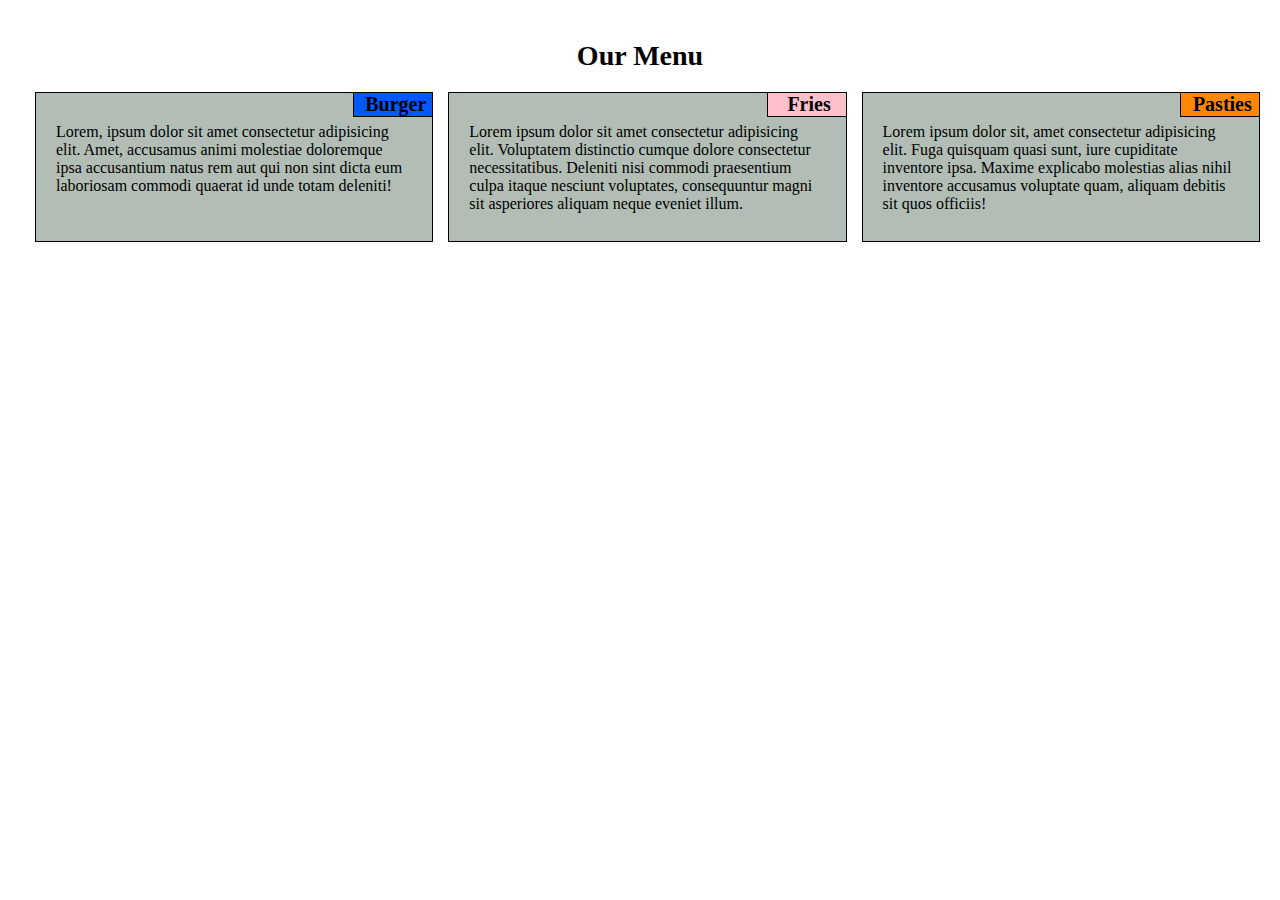
<file: module2_solxn/index.html>
<!DOCTYPE html>
<html lang="en">
<head>
    <meta charset="UTF-8">
    <meta http-equiv="X-UA-Compatible" content="IE=edge">
    <meta name="viewport" content="width=device-width, initial-scale=1.0">
    <title>How Hard Can It Be</title>
    <link rel="stylesheet" href="css/style.css">
</head>
<body>
    <header>
        <h1>Our Menu</h1>
    </header>
    <article class="row">
        <section class="sec col-lg-4 col-md-6 col-sm-12">
        	<h3 class="blue">Burger</h3>
            <p>Lorem, ipsum dolor sit amet consectetur adipisicing elit. Amet, accusamus animi molestiae doloremque ipsa accusantium natus rem aut qui non sint dicta eum laboriosam commodi quaerat id unde totam deleniti!</p>
        </section>
        <section class="sec col-lg-4 col-md-6 col-sm-12">
        	<h3 class="pink">Fries</h3>
            <p>Lorem ipsum dolor sit amet consectetur adipisicing elit. Voluptatem distinctio cumque dolore consectetur necessitatibus. Deleniti nisi commodi praesentium culpa itaque nesciunt voluptates, consequuntur magni sit asperiores aliquam neque eveniet illum.</p>
        </section>
        <section class="sec col-lg-4 col-md-12 col-sm-12">
        	<h3 class="orange">Pasties</h3>
            <p>Lorem ipsum dolor sit, amet consectetur adipisicing elit. Fuga quisquam quasi sunt, iure cupiditate inventore ipsa. Maxime explicabo molestias alias nihil inventore accusamus voluptate quam, aliquam debitis sit quos officiis!</p>
        </section>
    </article>

    
</body>
</html>
</file>
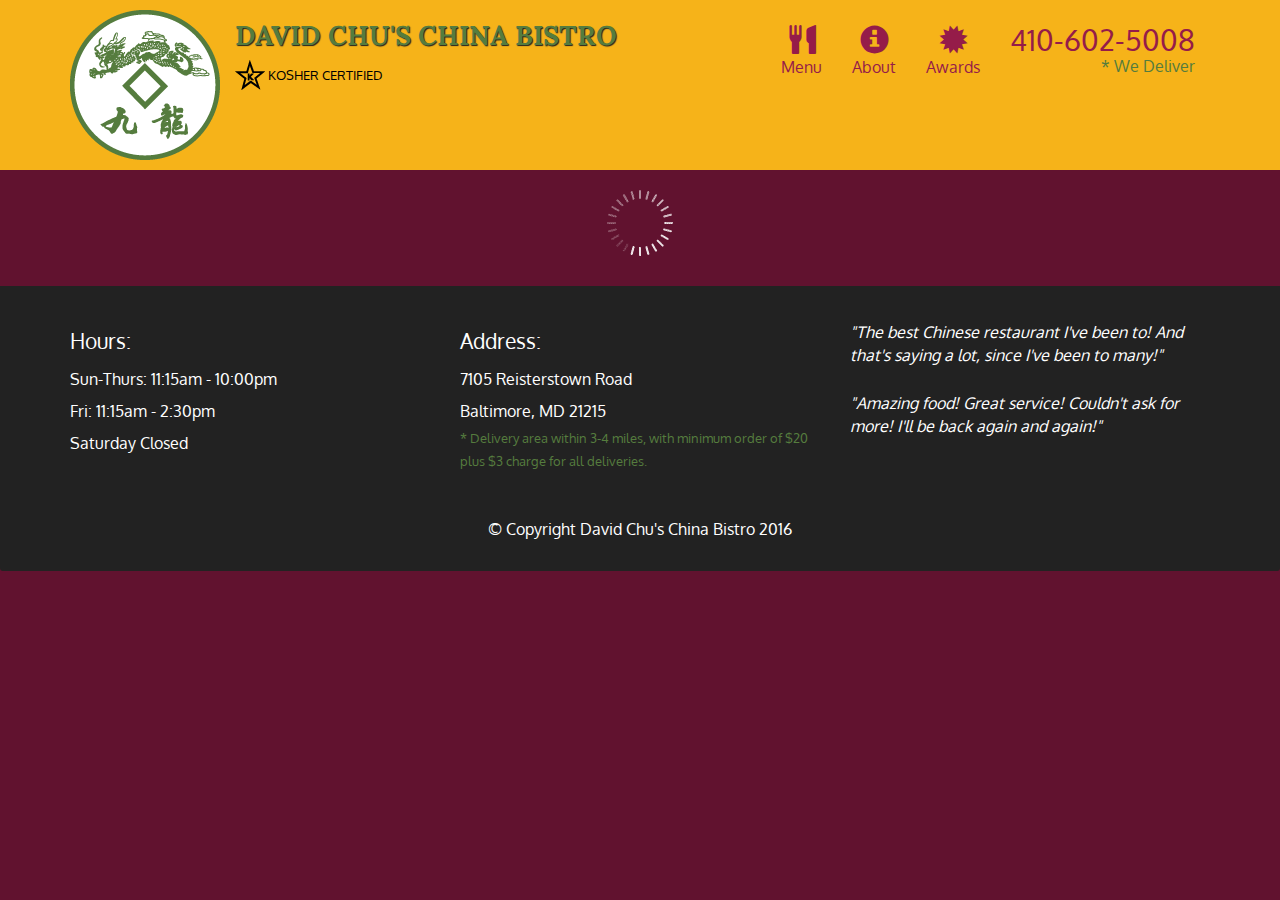
<file: module5_sxn/index.html>
<!doctype html>
<html lang="en">
  <head>
    <meta charset="utf-8">
    <meta http-equiv="X-UA-Compatible" content="IE=edge">
    <meta name="viewport" content="width=device-width, initial-scale=1">
    <title>David Chu's China Bistro</title>
    <link rel="stylesheet" href="css/bootstrap.min.css">
    <link rel="stylesheet" href="css/styles.css">
    <link href='https://fonts.googleapis.com/css?family=Oxygen:400,300,700' rel='stylesheet' type='text/css'>
    <link href='https://fonts.googleapis.com/css?family=Lora' rel='stylesheet' type='text/css'>
  </head>
<body>
  <header>
    <nav id="header-nav" class="navbar navbar-default">
      <div class="container">
        <div class="navbar-header">
          <a href="index.html" class="pull-left visible-md visible-lg">
            <div id="logo-img" alt="Logo image"></div>
          </a>

          <div class="navbar-brand">
            <a href="index.html"><h1>David Chu's China Bistro</h1></a>
            <p>
              <img src="images/star-k-logo.png" alt="Kosher certification">
              <span>Kosher Certified</span>
            </p>
          </div>

          <button id="navbarToggle" type="button" class="navbar-toggle collapsed" data-toggle="collapse" data-target="#collapsable-nav" aria-expanded="false">
            <span class="sr-only">Toggle navigation</span>
            <span class="icon-bar"></span>
            <span class="icon-bar"></span>
            <span class="icon-bar"></span>
          </button>
        </div>
        
        <div id="collapsable-nav" class="collapse navbar-collapse">
           <ul id="nav-list" class="nav navbar-nav navbar-right">
            <li id="navHomeButton" class="visible-xs active">
              <a href="index.html">
                <span class="glyphicon glyphicon-home"></span> Home</a>
            </li>
            <li id="navMenuButton">
              <a href="#" onclick="$dc.loadMenuCategories();">
                <span class="glyphicon glyphicon-cutlery"></span><br class="hidden-xs"> Menu</a>
            </li>
            <li>
              <a href="#">
                <span class="glyphicon glyphicon-info-sign"></span><br class="hidden-xs"> About</a>
            </li>
            <li>
              <a href="#">
                <span class="glyphicon glyphicon-certificate"></span><br class="hidden-xs"> Awards</a>
            </li>
            <li id="phone" class="hidden-xs">
              <a href="tel:410-602-5008">
                <span>410-602-5008</span></a><div>* We Deliver</div>
            </li>
          </ul><!-- #nav-list -->
        </div><!-- .collapse .navbar-collapse -->
      </div><!-- .container -->
    </nav><!-- #header-nav -->
  </header>

  <div id="call-btn" class="visible-xs">
    <a class="btn" href="tel:410-602-5008">
    <span class="glyphicon glyphicon-earphone"></span>
    410-602-5008
    </a>
  </div>
  <div id="xs-deliver" class="text-center visible-xs">* We Deliver</div>

  <div id="main-content" class="container"></div>

  <footer class="panel-footer">
    <div class="container">
      <div class="row">
        <section id="hours" class="col-sm-4">
          <span>Hours:</span><br>
          Sun-Thurs: 11:15am - 10:00pm<br>
          Fri: 11:15am - 2:30pm<br>
          Saturday Closed
          <hr class="visible-xs">
        </section>
        <section id="address" class="col-sm-4">
          <span>Address:</span><br>
          7105 Reisterstown Road<br>
          Baltimore, MD 21215
          <p>* Delivery area within 3-4 miles, with minimum order of $20 plus $3 charge for all deliveries.</p>
          <hr class="visible-xs">
        </section>
        <section id="testimonials" class="col-sm-4">
          <p>"The best Chinese restaurant I've been to! And that's saying a lot, since I've been to many!"</p>
          <p>"Amazing food! Great service! Couldn't ask for more! I'll be back again and again!"</p>
        </section>
      </div>
      <div class="text-center">&copy; Copyright David Chu's China Bistro 2016</div>
    </div>
  </footer>

  <!-- jQuery (Bootstrap JS plugins depend on it) -->
  <script src="js/jquery-2.1.4.min.js"></script>
  <script src="js/bootstrap.min.js"></script>
  <script src="js/ajax-utils.js"></script>
  <script src="js/script.js"></script>
</body>
</html>
</file>
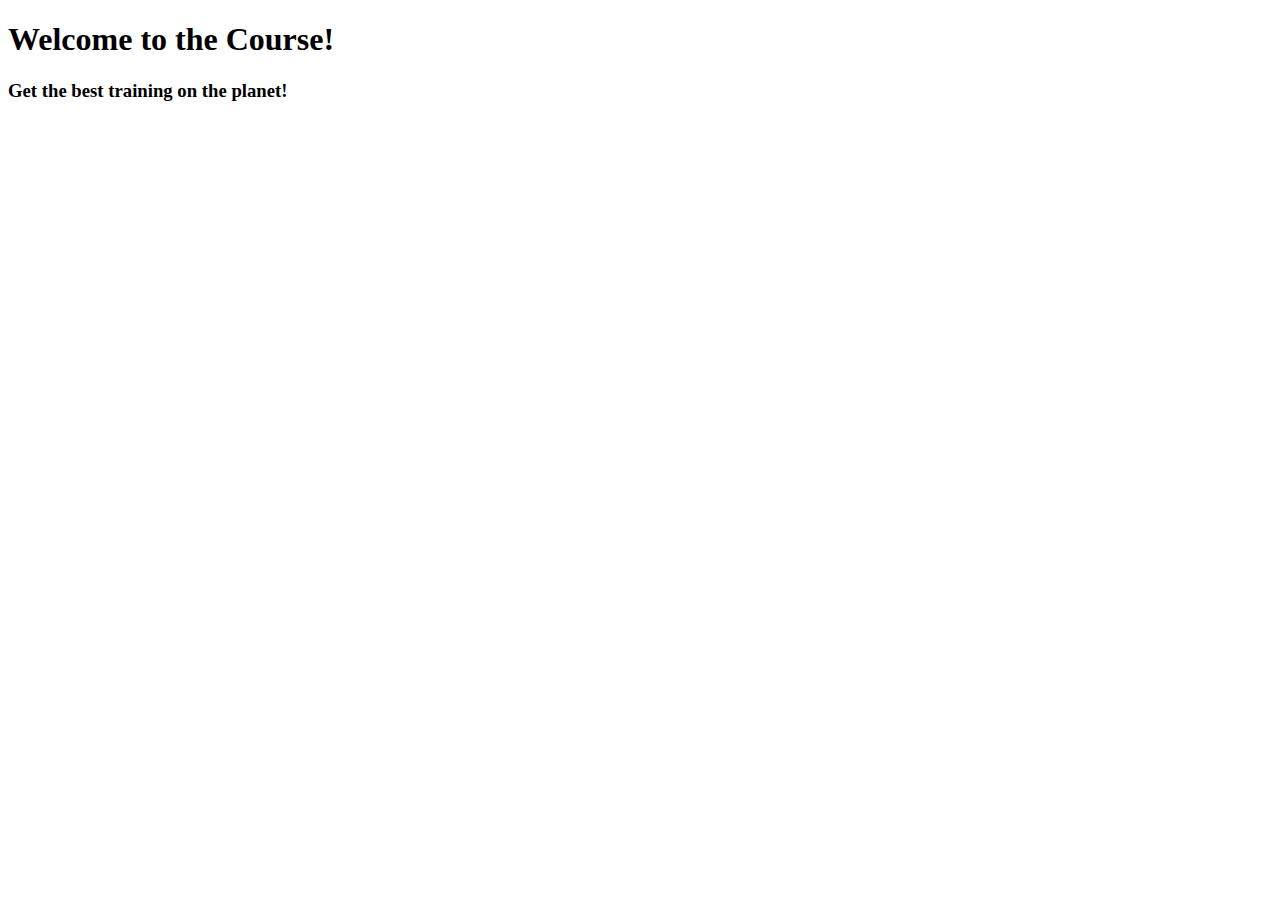
<file: site/index.html>
<!DOCTYPE html>
 <html>
 <head>
 	<title>Coursera Web Development Training</title>
 </head>
 <body>
 	<h1>Welcome to the Course!</h1>
 	<h3>Get the best training on the planet!</h3>
 </body>
 </html>
</file>
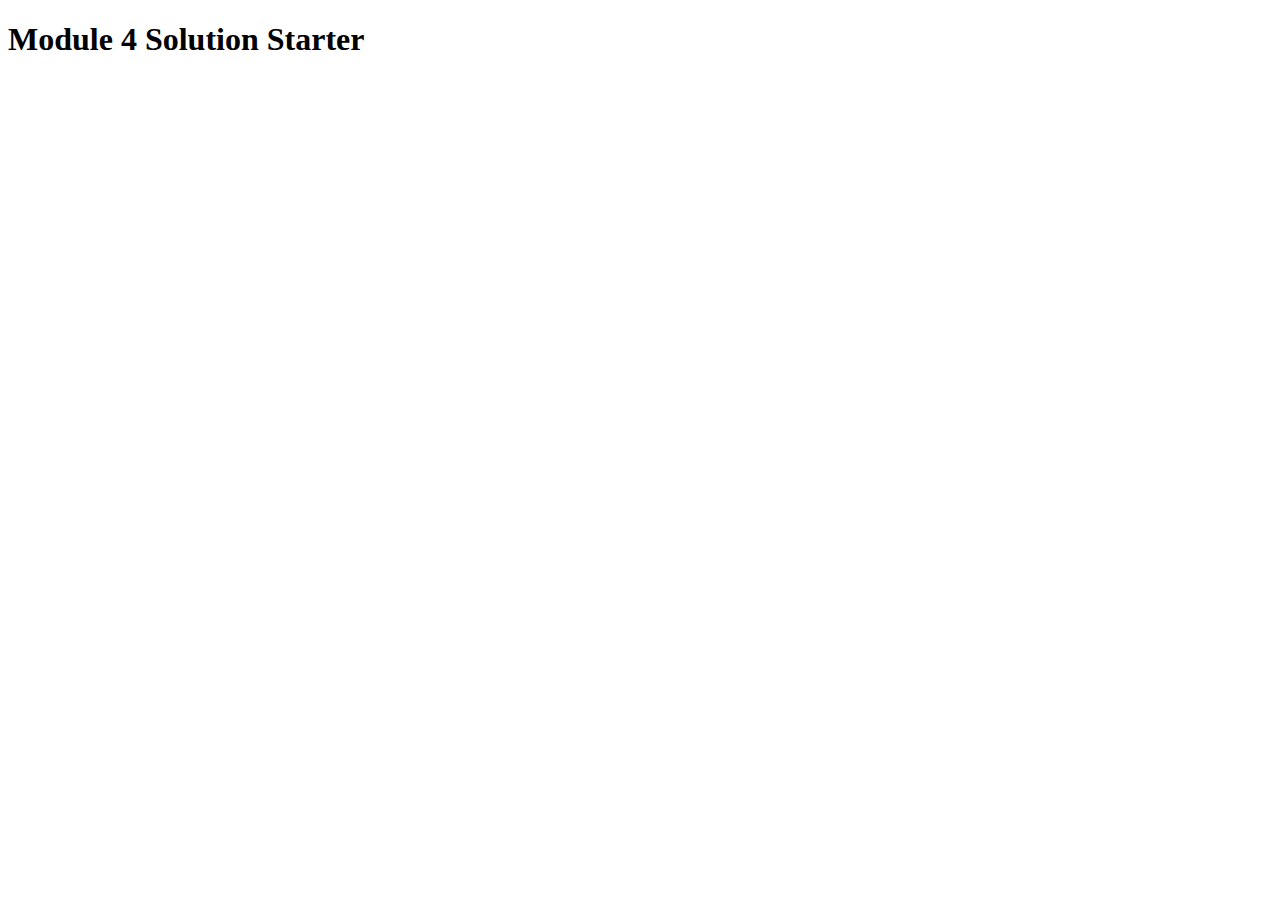
<file: module4_sxn/easier/index.html>
<!DOCTYPE html>
<html>
<head>
  <meta charset="utf-8">
  <title>Module 4 Solution Starter</title>
  <script src="SpeakHello.js"></script>
  <script src="SpeakGoodBye.js"></script>
  <script src="script.js"></script>
</head>
<body>
  <h1>Module 4 Solution Starter</h1>
</body>
</html>
</file>
<file: module2_solxn/css/style.css>
*{
    box-sizing: border-box;
    margin: 0;
    padding: 0;
    font-family: Cambria, Cochin, Georgia, Times, 'Times New Roman', serif;
}

body{
	text-decoration: none;
	margin: 40px 20px;
}


.row{
	width: 100%;	
	margin: 0 auto;
}

section{
	position: relative;	
	padding-left: 15px;
	margin-bottom: 15px;
}




h1{
	margin-bottom: 20px;
	text-align: center;
	font-size: 1.75em;
}

h3{
	position: absolute;
	text-align: center;
	border: 1px solid black;
	white-space: nowrap;
	width: 80px;
	right: 0;
	padding-left: 5px;
	z-index: 2;
	font-size: 1.25em;


}

h3.pink{
	background-color: #ffc0cb;
}

h3.blue{
	background-color: #0058ff;
}

h3.orange{
	background-color: #ff8800;
}


    

p{
	height: 150px;
	width: 100%;
	margin: 0 auto;
	border: 1px solid black;
	padding: 30px 20px 20px;
	overflow: hidden;
	background-color: #b2beb5;
	z-index: 1;
}




@media (min-width: 992px) {
    .col-lg-1, .col-lg-2, .col-lg-3, .col-lg-4, .col-lg-5, .col-lg-6, .col-lg-7, .col-lg-8, .col-lg-9, .col-lg-10, .col-lg-11, .col-lg-12{
        float: left;
        margin-bottom: 15px;

    }

    .col-lg-1{
        width: 8.33%;
    }
    .col-lg-2{
        width: 16.66%;
    }
    .col-lg-3{
        width: 25%;
    }
    .col-lg-4{
        width: 33.33%;
    }
    .col-lg-5{
        width: 41.66%;
    }
    .col-lg-6{
        width: 50%;
    }
    .col-lg-7{
        width: 58.33;
    }
    .col-lg-8{
        width: 66.66%;
    }
    .col-lg-9{
        width: 74.99%;
    }
    .col-lg-10{
        width: 83.33%;
    }
    .col-lg-11{
        width: 91.66%;
    }
    .col-lg-12{
        width: 100%;
    }
}
@media (min-width: 768px) and (max-width: 991px) {
    .col-md-1, .col-md-2, .col-md-3, .col-md-4, .col-md-5, .col-md-6, .col-md-7, .col-md-8, .col-md-9, .col-md-10, .col-md-11, .col-md-12{
        float: left;
    }

    .col-md-1{
        width: 8.33%;
    }
    .col-md-2{
        width: 16.66%;
    }
    .col-md-3{
        width: 25%;
    }
    .col-md-4{
        width: 33.33%;
    }
    .col-md-5{
        width: 41.66%;
    }
    .col-md-6{
        width: 50%;
    }
    .col-md-7{
        width: 58.33%;
    }
    .col-md-8{
        width: 66.66%;
    }
    .col-md-9{
        width: 74.99%;
    }
    .col-md-10{
        width: 83.33%;
    }
    .col-md-11{
        width: 91.66%;
    }
    .col-md-12{
        width: 100%;
    }
}
@media (max-width: 767px) {
    .col-sm-1, .col-sm-2, .col-sm-3, .col-sm-4, .col-sm-5, .col-sm-6, .col-sm-7, .col-sm-8, .col-sm-9, .col-sm-10, .col-sm-11, .col-sm-12{
        float: left;
        font-size: .98em;
        font-weight: .98em;

    }

    .col-sm-1{
        width: 8.33%;
    }
    .col-sm-2{
        width: 16.66%;
    }
    .col-sm-3{
        width: 25%;
    }
    .col-sm-4{
        width: 33.33%;
    }
    .col-sm-5{
        width: 41.66%;
    }
    .col-sm-6{
        width: 50%;
    }
    .col-sm-7{
        width: 58.33;
    }
    .col-sm-8{
        width: 66.66%;
    }
    .col-sm-9{
        width: 74.99%;
    }
    .col-sm-10{
        width: 83.33%;
    }
    .col-sm-11{
        width: 91.66%;
    }
    .col-sm-12{
        width: 100%;
    }
}
</file>
<file: module5_sxn/css/styles.css>
body {
  font-size: 16px;
  color: #fff;
  background-color: #61122f;
  font-family: 'Oxygen', sans-serif;
}

/** HEADER **/
#header-nav {
  background-color: #f6b319;
  border-radius: 0;
  border: 0;
}

#logo-img {
  background: url('../images/restaurant-logo_large.png') no-repeat;
  width: 150px;
  height: 150px;
  margin: 10px 15px 10px 0;
}

.navbar-brand {
  padding-top: 25px;
}
.navbar-brand h1 { /* Restaurant name */
  font-family: 'Lora', serif;
  color: #557c3e;
  font-size: 1.5em;
  text-transform: uppercase;
  font-weight: bold;
  text-shadow: 1px 1px 1px #222;
  margin-top: 0;
  margin-bottom: 0;
  line-height: .75;
}
.navbar-brand a:hover, .navbar-brand a:focus {
  text-decoration: none;
}
.navbar-brand p { /* Kosher cert */
  color: #000;
  text-transform: uppercase;
  font-size: .7em;
  margin-top: 15px;
}
.navbar-brand p span { /* Star-K */
  vertical-align: middle;
}

#nav-list {
  margin-top: 10px;
}
#nav-list a {
  color: #951C49;
  text-align: center;
}
#nav-list a:hover {
  background: #E7E7E7;
}
#nav-list a span {
  font-size: 1.8em;
}

#phone {
  margin-top: 5px;
}
#phone a { /* Phone number */
  text-align: right;
  padding-bottom: 0;
}
#phone div { /* We Deliver */
  color: #557c3e;
  text-align: right;
  padding-right: 15px;
}

.navbar-header button.navbar-toggle, .navbar-header .icon-bar {
  border: 1px solid #61122f;
}
.navbar-header button.navbar-toggle {
  clear: both;
  margin-top: -30px;
}
/* END HEADER */

/* FOOTER */
.panel-footer {
  margin-top: 30px;
  padding-top: 35px;
  padding-bottom: 30px;
  background-color: #222;
  border-top: 0;
}
.panel-footer div.row {
  margin-bottom: 35px;
}
#hours, #address {
  line-height: 2;
}
#hours > span, #address > span {
  font-size: 1.3em;
}
#address p {
  color: #557c3e;
  font-size: .8em;
  line-height: 1.8;
}
#testimonials {
  font-style: italic;
}
#testimonials p:nth-child(2) {
  margin-top: 25px;
}
/* END FOOTER */



/* HOME PAGE */
.container .jumbotron {
  box-shadow: 0 0 50px #3F0C1F;
  border: 2px solid #3F0C1F;
}

#menu-tile, #specials-tile, #map-tile {
  height: 250px;
  width: 100%;
  margin-bottom: 15px;
  position: relative;
  border: 2px solid #3F0C1F;
  overflow: hidden;
}
#menu-tile:hover, #specials-tile:hover, #map-tile:hover {
  box-shadow: 0 1px 5px 1px #cccccc;
}
#menu-tile {
  background: url('../images/menu-tile.jpg') no-repeat;
  background-position: center;
}
#specials-tile {
  background: url('../images/specials-tile.jpg') no-repeat;
  background-position: center;
}
#menu-tile span, #specials-tile span, #map-tile span {
  position: absolute;
  bottom: 0;
  right: 0;
  width: 100%;
  text-align: center;
  font-size: 1.6em;
  text-transform: uppercase;
  background-color: #000;
  color: #fff;
  opacity: .8;
}
/* END HOME PAGE */

/* MENU CATEGORIES PAGE */
.category-tile { 
  position: relative;
  border: 2px solid #3F0C1F;
  overflow: hidden;
  width: 200px;
  height: 200px;
  margin: 0 auto 15px;
}
.category-tile span {
  position: absolute;
  bottom: 0;
  right: 0;
  width: 100%;
  text-align: center;
  font-size: 1.2em;
  text-transform: uppercase;
  background-color: #000;
  color: #fff;
  opacity: .8;
}
.category-tile:hover {
  box-shadow: 0 1px 5px 1px #cccccc;
}

#menu-categories-title + div {
  margin-bottom: 50px;
}
/* END MENU CATEGORIES PAGE */

/* SINGLE CATEGORY PAGE */
.menu-item-tile {
  margin-bottom: 25px;
}
.menu-item-tile hr {
  width: 80%;
}
.menu-item-tile .menu-item-price {
  font-size: 1.1em;
  text-align: right;
  margin-top: -15px;
  margin-right: -15px;
}
.menu-item-tile .menu-item-price span {
  font-size: .6em;
}
.menu-item-photo {
  position: relative;
  border: 2px solid #3F0C1F; 
  overflow: hidden;
  padding: 0;
  margin-right: -15px;
  margin-left: auto;
  margin-bottom: 20px;
  max-width: 250px;
}
.menu-item-photo div {
  position: absolute;
  bottom: 0;
  right: 0;
  width: 80px;
  background-color: #557c3e;
  text-align: center;
}
.menu-item-description {
  padding-right: 30px;
}
h3.menu-item-title {
  margin: 0 0 10px;
}
.menu-item-details {
  font-size: .9em;
  font-style: italic;
}
/* END SINGLE CATEGORY PAGE */


/********** Large devices only **********/
@media (min-width: 1200px) {
  .container .jumbotron {
    background: url('../images/jumbotron_1200.jpg') no-repeat;
    height: 675px;
  }
}

/********** Medium devices only **********/
@media (min-width: 992px) and (max-width: 1199px) {
  /* Header */
  #logo-img {
    background: url('../images/restaurant-logo_medium.png') no-repeat;
    width: 100px;
    height: 100px;
    margin: 5px 5px 5px 0;
  }
  /* End Header */

  /* Home Page */
  .container .jumbotron {
    background: url('../images/jumbotron_992.jpg') no-repeat;
    height: 558px;
  }
  /* End Home Page */
}

/********** Small devices only **********/
@media (min-width: 768px) and (max-width: 991px) {
  /* Home Page */
  .container .jumbotron {
    background: url('../images/jumbotron_768.jpg') no-repeat;
    height: 432px;
  }
  /* End Home Page */
}

/********** Extra small devices only **********/
@media (max-width: 767px) {
  /* Header */
  .navbar-brand {
    padding-top: 10px;
    height: 80px;
  }
  .navbar-brand h1 { /* Restaurant name */
    padding-top: 10px;
    font-size: 5vw; /* 1vw = 1% of viewport width */
  }
  .navbar-brand p { /* Kosher cert */
    font-size: .6em;
    margin-top: 12px;
  }
  .navbar-brand p img { /* Star-K */
    height: 20px;
  }

  #collapsable-nav a { /* Collapsed nav menu text */
    font-size: 1.2em;
  }
  #collapsable-nav a span { /* Collapsed nav menu glyph */
    font-size: 1em;
    margin-right: 5px;
  }

  #call-btn > a {
    font-size: 1.5em;
    display: block;
    margin: 0 20px;
    padding: 10px;
    border: 2px solid #fff;
    background-color: #f6b319;
    color: #951c49;
  }
  #xs-deliver {
    margin-top: 5px;
    font-size: .7em;
    letter-spacing: .1em;
    text-transform: uppercase;
  }
  /* End Header */

  /* Footer */
  .panel-footer section {
    margin-bottom: 30px;
    text-align: center;
  }
  .panel-footer section:nth-child(3) {
    margin-bottom: 0; /* margin already exists on the whole row */
  }
  .panel-footer section hr {
    width: 50%;
  }
  /* End Footer */

  /* Home Page */
  .container .jumbotron {
    margin-top: 30px;
    padding: 0;
  }
  #menu-tile, #specials-tile {
    width: 360px;
    margin: 0 auto 15px;
  }

  .menu-item-photo {
    margin-right: auto;
  }
  .menu-item-tile .menu-item-price {
    text-align: center;
  }
  .menu-item-description {
    text-align: center;;
  }
}


/********** Super extra small devices Only :-) (e.g., iPhone 4) **********/
@media (max-width: 479px) {
  /* Header */
  .navbar-brand h1 { /* Restaurant name */
    padding-top: 5px;
    font-size: 6vw;
  }
  /* End Header */
  
  /* Home page */
  #menu-tile, #specials-tile {
    width: 280px;
    margin: 0 auto 15px;
  }

  .col-xxs-12 {
    position: relative;
    min-height: 1px;
    padding-right: 15px;
    padding-left: 15px;
    float: left;
    width: 100%;
  }
}
</file>
